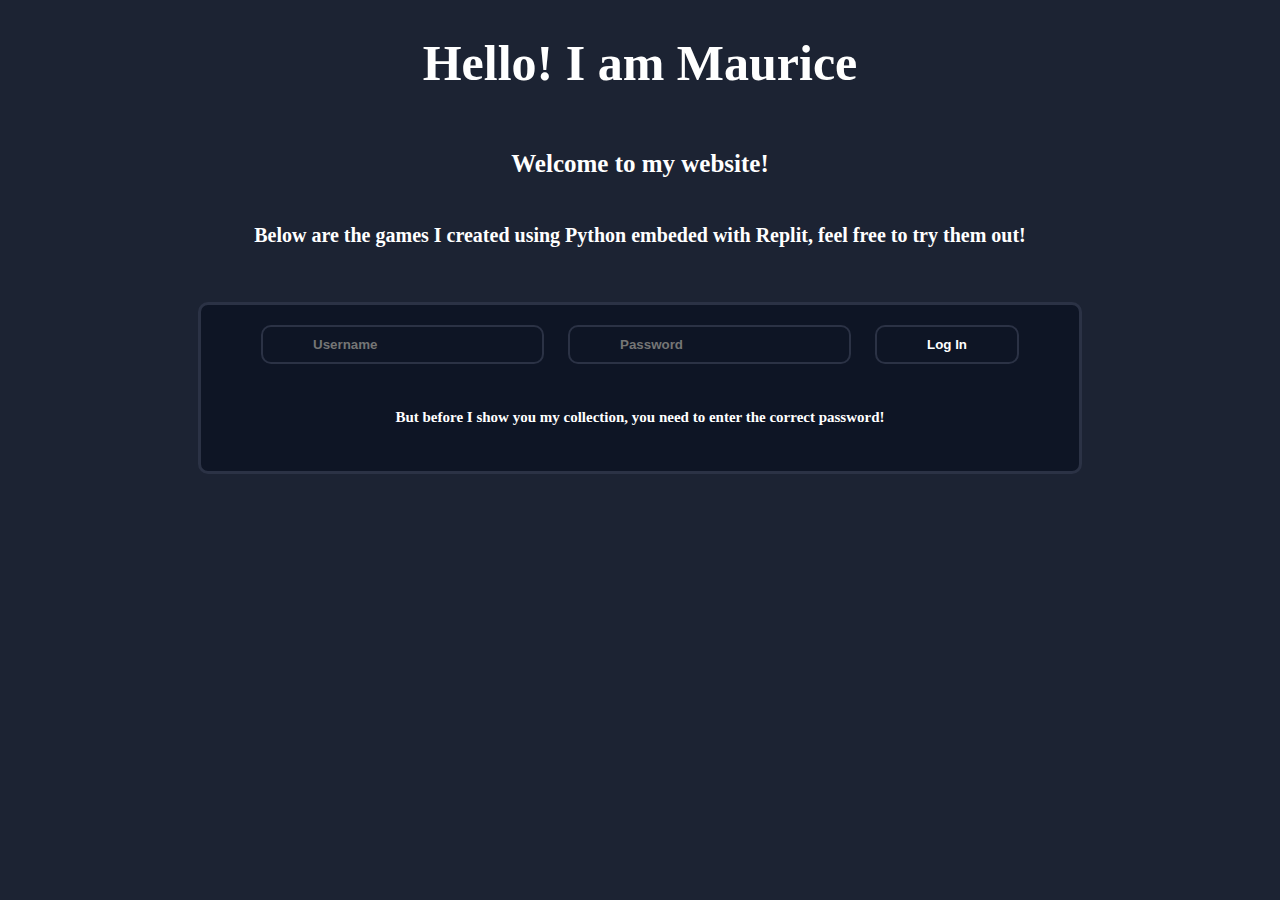
<file: index.html>
<!-- author: Maurice-->
<!--A Website with a login system with a collection of python game written by myself embedded from Replit, games could be played within the webpage using iframes-->

<!--HTML5 format-->
<!DOCTYPE html>
<html>
<head>
  <!--The title-->
  <title>Maurice Leung</title>
  <!--Link to the external css file for styling-->
  <link rel="stylesheet" href="css/styles.css">
  <!--Allow website to have a favicon-->
  <link rel="icon" href="icons/rice.png">
</head>
<body>
  <!--Header-->
  <h1>Hello! I am Maurice</h1>
  <!--Second Header-->
  <h2>Welcome to my website!</h2>
  <!--Third Header-->
  <h3>Below are the games I created using Python embeded with Replit, feel free to try them out!</h3>

  <!--Input for username and password-->
  <div id="loginmenu" class="button">
    <!--The Username-->
    <input type="text" id="username" class="button" placeholder="Username">
    <!--Password-->
    <input type="password" id="password" class="button" placeholder="Password">
    <!--Button to submit (login)-->
    <button onclick="login()" class="button">Log In</button>
    <!--Small footer-->
    <h6>But before I show you my collection, you need to enter the correct password!</h6>
  </div>
  <!--Hide login box-->
  <div id="hidemenu" style="display: none;">

  <div>
    <!--Button for Coin Shorter-->
    <button onclick="loadEmbed('https://replit.com/@mauriceleung/Coin-Shorter?embed=true')" class="button" title="Short out your cents!">Coin Shorter</button>
    <!--Button for Battleship-->
    <button onclick="loadEmbed('https://replit.com/@mauriceleung/Battleship?embed=true')" class="button" title="Play battleship!">Battleship</button>
    <!--Button for BlackJack-->
    <button onclick="loadEmbed('https://replit.com/@mauriceleung/BlackJack?embed=true')" class="button" title="Play BlackJack!">BlackJack</button>
    <!--Button for Tic Tac Toe-->
    <button onclick="loadEmbed('https://replit.com/@mauriceleung/Tic-Tac-Toe?embed=true')" class="button" title="Play Tic Tac Toe!"">Tic Tac Toe</button>
    <!--Button for Bits and Bytes-->
    <button onclick="loadEmbed('https://replit.com/@mauriceleung/BitsandBytes?embed=true')" class="button" title="Play Bits & Bytes!">Bits & Bytes</button>
    <!--Button for Game of Nim-->
    <button onclick="loadEmbed('https://replit.com/@mauriceleung/Nim?embed=true')" class="button" title="A game I've created with the help of my friend Dennis and Mahrad">Game of Nim</button>
  </div>

  <!--Embedded style-->
  <div class="embedded">
    <!--Embed-->
    <iframe id="embedded" frameborder="0" allowfullscreen></iframe>
  </div>
  <!--Link to the external JavaScript file for scripting-->
  <script src="js/script.js"></script>

  <!--Footer-->
  <footer>
    <!--Copyright notice-->
    <p>&copy; Maurice Leung 2023</p>
  </footer>
</body>
</html>


<!--End of code, thank you Mr Velji!-->
</file>
<file: css/styles.css>
/*Styling file*/
/*Body*/
body {
    margin: 0;
    padding: 0;
    background-color: #1c2333;
    font-family: verdana;
    color: #ffffff;
    text-align: center;
}
/*First Header*/
h1 {
    font-weight: 700;
    font-size: 50px;
    padding-bottom: 25px;
}
/*Second Header*/
h2 {
    font-weight: 700;
    font-size: 25px;
    padding-bottom: 25px;
}
/*Third Header*/
h3 {
    font-weight: 700;
    font-size: 20px;
    padding-bottom: 25px;
}
/*Small footer*/
h6 {
    font-weight: 700;
    font-size: 15px;
}
/*Button*/
.button {
    display: inline-block;
    padding: 10px 50px;
    background-color: #0e1525;
    color: #ffffff;
    text-decoration: none;
    font-weight: bold;
    border-radius: 10px;
    border-style: solid;
    border-color: #2b3245;
    margin: 10px;
    transition: background-color 0.3s ease;
    outline: none;
}
/*Button when hovered*/
.button:hover {
        color: #ffffff;
    background-color: #1c2333;
}
/*Embedded*/
.embedded {
    width: 100%;
    height: 500px;
}
/*Footer*/
footer {
    margin-top: 600px;
    padding-bottom: 5px;
}
</file>
